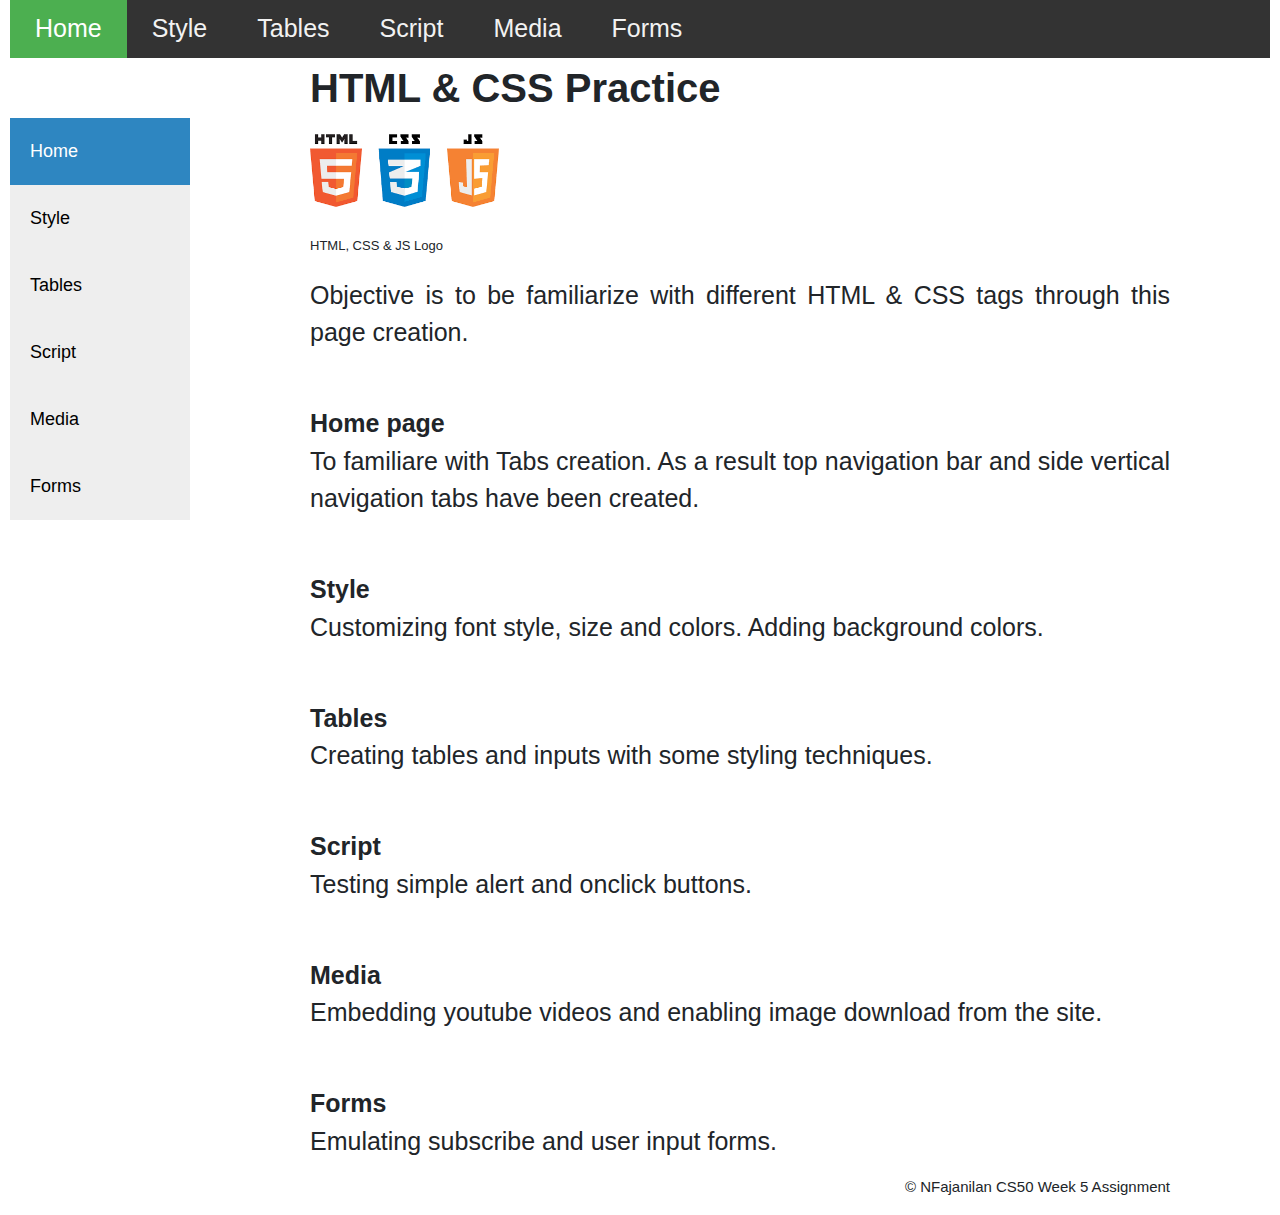
<file: Week 5 - HTML & CSS/index.html>
<!DOCTYPE html>

<html lang="en">
    <head>
        <link href="https://stackpath.bootstrapcdn.com/bootstrap/4.1.3/css/bootstrap.min.css" rel="stylesheet">
        <link href="styles.css" rel="stylesheet">
        <title>Home</title>
    </head>
    <div class="topnav">
        <a class="active" href="https://ide50-norman-fajanilan.legacy.cs50.io/index.html">Home</a>
        <a href="https://ide50-norman-fajanilan.legacy.cs50.io/page1.html">Style</a>
        <a href="https://ide50-norman-fajanilan.legacy.cs50.io/page2.html">Tables</a>
        <a href="https://ide50-norman-fajanilan.legacy.cs50.io/page3.html">Script</a>
        <a href="https://ide50-norman-fajanilan.legacy.cs50.io/page4.html">Media</a>
        <a href="https://ide50-norman-fajanilan.legacy.cs50.io/page5.html">Forms</a>
    </div>

    <header>
        <b>HTML & CSS Practice</b>
    </header>

    <div class="vertical-menu">
        <a href="https://ide50-norman-fajanilan.legacy.cs50.io/index.html" class="active">Home</a>
        <a href="https://ide50-norman-fajanilan.legacy.cs50.io/page1.html">Style</a>
        <a href="https://ide50-norman-fajanilan.legacy.cs50.io/page2.html">Tables</a>
        <a href="https://ide50-norman-fajanilan.legacy.cs50.io/page3.html">Script</a>
        <a href="https://ide50-norman-fajanilan.legacy.cs50.io/page4.html">Media</a>
        <a href="https://ide50-norman-fajanilan.legacy.cs50.io/page5.html">Forms</a>
    </div>

    <body>
        <Main>
            <p></p>
            <p><img alt = "HTML, CSS & JS Logo" src = "Image.png" class = "imgpos"></p>
            <p style="margin-left: 300px"><font size = "2px">HTML, CSS & JS Logo</font></p>
            <p></p>
            <p style = "margin-left: 300px; margin-right: 100px">Objective is to be familiarize with different HTML & CSS tags through this page creation. </p><br>
            <p style = "margin-left: 300px; margin-right: 100px"><b>Home page</b><br>To familiare with Tabs creation. As a result top navigation bar and side vertical
                navigation tabs have been created.</p><br>
            <p style = "margin-left: 300px; margin-right: 100px"><b>Style</b><br>Customizing font style, size and colors. Adding background colors.</p><br>
            <p style = "margin-left: 300px; margin-right: 100px"><b>Tables</b><br>Creating tables and inputs with some styling techniques.</p><br>
            <p style = "margin-left: 300px; margin-right: 100px"><b>Script</b><br>Testing simple alert and onclick buttons.</p><br>
            <p style = "margin-left: 300px; margin-right: 100px"><b>Media</b><br>Embedding youtube videos and enabling image download from the site.</p><br>
            <p style = "margin-left: 300px; margin-right: 100px"><b>Forms</b><br>Emulating subscribe and user input forms.</p>
        </Main>

        <footer>
            <p style = "text-align: right; margin-right: 100px">&#169; NFajanilan CS50 Week 5 Assignment</p>
        </footer>
    </body>
</html>
</file>
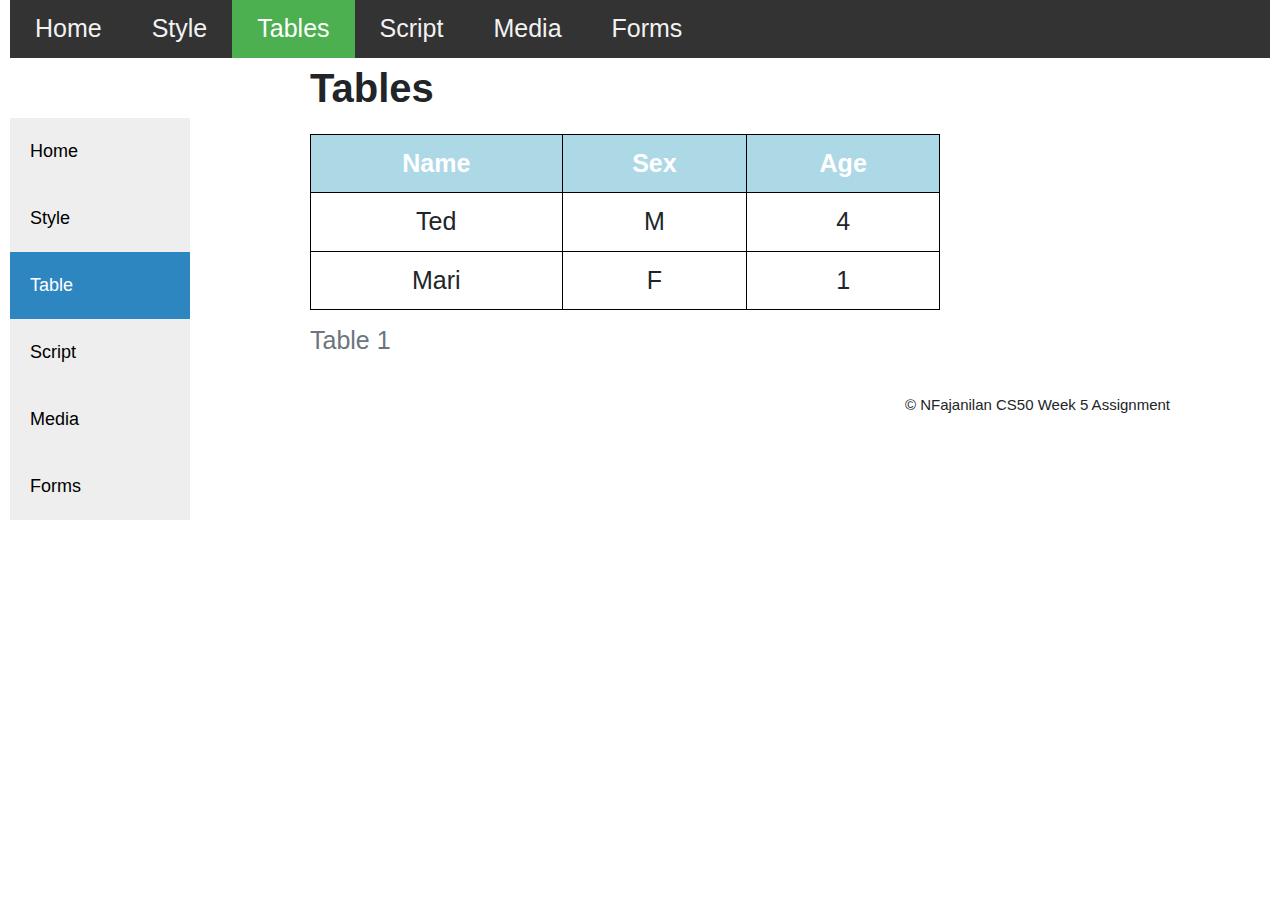
<file: Week 5 - HTML & CSS/page2.html>
<!DOCTYPE html>

<html lang = en>
    <head>
        <link href="https://stackpath.bootstrapcdn.com/bootstrap/4.1.3/css/bootstrap.min.css" rel="stylesheet">
        <link href="styles.css" rel="stylesheet">
        <title>Tables</title>
    </head>
    <div class="topnav">
        <a href="https://ide50-norman-fajanilan.legacy.cs50.io/index.html">Home</a>
        <a href="https://ide50-norman-fajanilan.legacy.cs50.io/page1.html">Style</a>
        <a class="active" href="https://ide50-norman-fajanilan.legacy.cs50.io/page2.html">Tables</a>
        <a href="https://ide50-norman-fajanilan.legacy.cs50.io/page3.html">Script</a>
        <a href="https://ide50-norman-fajanilan.legacy.cs50.io/page4.html">Media</a>
        <a href="https://ide50-norman-fajanilan.legacy.cs50.io/page5.html">Forms</a>
    </div>

    <header>
        <b>Tables</b>
    </header>

    <div class="vertical-menu">
        <a href="https://ide50-norman-fajanilan.legacy.cs50.io/index.html">Home</a>
        <a href="https://ide50-norman-fajanilan.legacy.cs50.io/page1.html">Style</a>
        <a class="active" href="https://ide50-norman-fajanilan.legacy.cs50.io/page2.html">Table</a>
        <a href="https://ide50-norman-fajanilan.legacy.cs50.io/page3.html">Script</a>
        <a href="https://ide50-norman-fajanilan.legacy.cs50.io/page4.html">Media</a>
        <a href="https://ide50-norman-fajanilan.legacy.cs50.io/page5.html">Forms</a>
    </div>

    <body>
        <p></p>
        <table style="width:50%; margin-left: 300px">
        <caption>Table 1</caption>
        <tr>
            <th>Name</th>
            <th>Sex</th>
            <th>Age</th>
        </tr>
        <tr>
            <td>Ted</td>
            <td>M</td>
            <td>4</td>
        </tr>
        <tr>
            <td>Mari</td>
            <td>F</td></td>
            <td>1</td>
        </tr>
        </table>
    </body>

    <footer>
        <br>
        <p style = "text-align: right; margin-right: 100px">&#169; NFajanilan CS50 Week 5 Assignment</p>
    </footer>

</html>
</file>
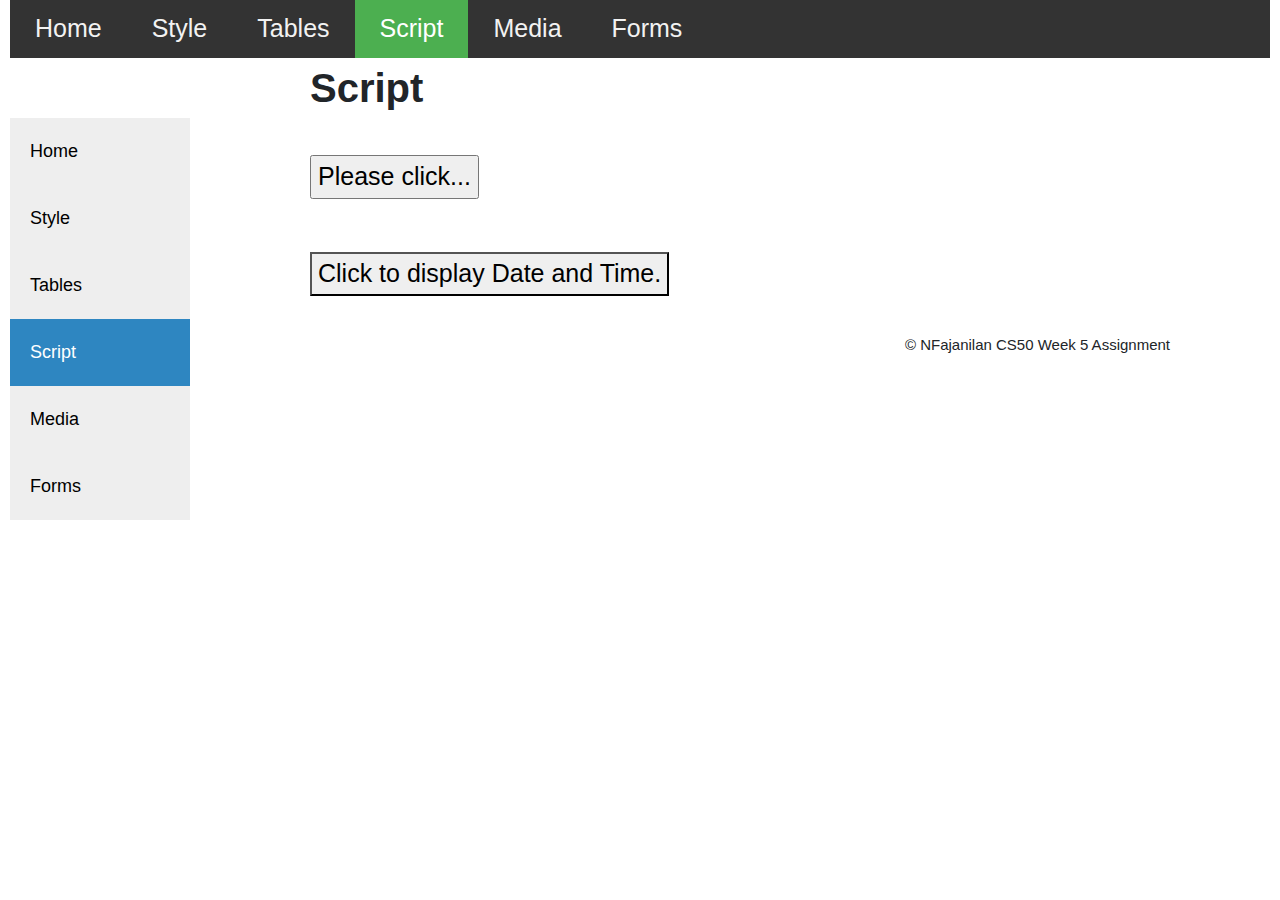
<file: Week 5 - HTML & CSS/page3.html>
<!DOCTYPE html>

<html lang = en>
    <head>
        <link href="https://stackpath.bootstrapcdn.com/bootstrap/4.1.3/css/bootstrap.min.css" rel="stylesheet">
        <link href="styles.css" rel="stylesheet">
        <title>Script</title>
    </head>
    <div class="topnav">
        <a href="https://ide50-norman-fajanilan.legacy.cs50.io/index.html">Home</a>
        <a href="https://ide50-norman-fajanilan.legacy.cs50.io/page1.html">Style</a>
        <a href="https://ide50-norman-fajanilan.legacy.cs50.io/page2.html">Tables</a>
        <a class="active" href="https://ide50-norman-fajanilan.legacy.cs50.io/page3.html">Script</a>
        <a href="https://ide50-norman-fajanilan.legacy.cs50.io/page4.html">Media</a>
        <a href="https://ide50-norman-fajanilan.legacy.cs50.io/page5.html">Forms</a>
    </div>

    <header>
        <b>Script</b>
    </header>

    <div class="vertical-menu">
        <a href="https://ide50-norman-fajanilan.legacy.cs50.io/index.html">Home</a>
        <a href="https://ide50-norman-fajanilan.legacy.cs50.io/page1.html">Style</a>
        <a href="https://ide50-norman-fajanilan.legacy.cs50.io/page2.html">Tables</a>
        <a class="active" href="https://ide50-norman-fajanilan.legacy.cs50.io/page3.html">Script</a>
        <a href="https://ide50-norman-fajanilan.legacy.cs50.io/page4.html">Media</a>
        <a href="https://ide50-norman-fajanilan.legacy.cs50.io/page5.html">Forms</a>
    </div>

    <body>
        <script>
            alert("Testing alert script!");
        </script>
        <br>

        <p style = "margin-left: 300px">
        <input type="button" value="Please click..." onclick="alert('Thanks for clicking!');">
        </p>
        <br>

        <p style = "margin-left: 300px">
        <button type="button"
            onclick="document.getElementById('demo').innerHTML = Date()">
            Click to display Date and Time.</button>
        </p>
        <p style = "margin-left: 300px" id="demo"></p>
    </body>

    <footer>
        <br>
        <p style = "text-align: right; margin-right: 100px">&#169; NFajanilan CS50 Week 5 Assignment</p>
    </footer>

</html>
</file>
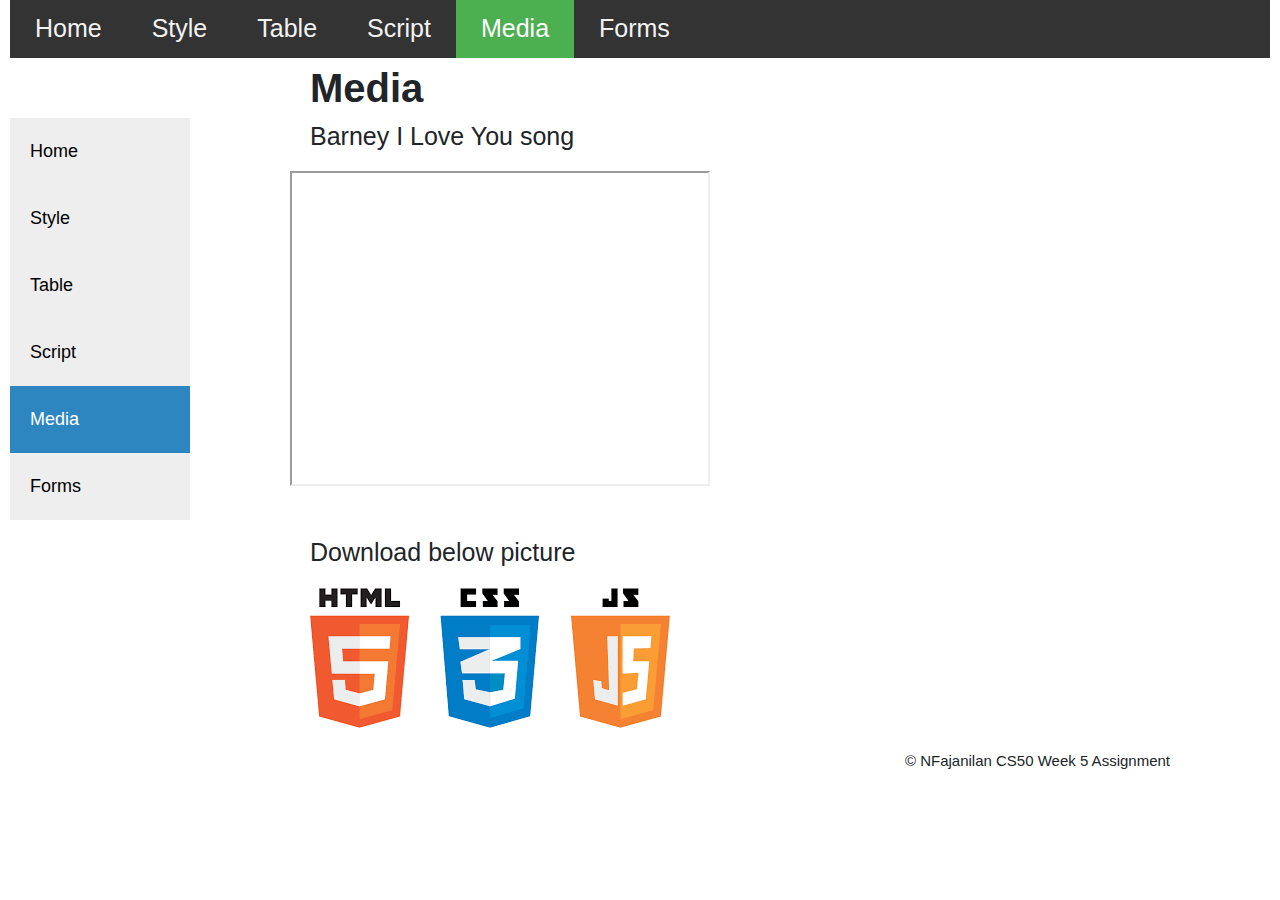
<file: Week 5 - HTML & CSS/page4.html>
<!DOCTYPE html>

<html lang = en>
    <head>
        <link href="https://stackpath.bootstrapcdn.com/bootstrap/4.1.3/css/bootstrap.min.css" rel="stylesheet">
        <link href="styles.css" rel="stylesheet">
        <title>Media</title>
    </head>
    <div class="topnav">
        <a href="https://ide50-norman-fajanilan.legacy.cs50.io/index.html">Home</a>
        <a href="https://ide50-norman-fajanilan.legacy.cs50.io/page1.html">Style</a>
        <a href="https://ide50-norman-fajanilan.legacy.cs50.io/page2.html">Table</a>
        <a href="https://ide50-norman-fajanilan.legacy.cs50.io/page3.html">Script</a>
        <a class="active" href="https://ide50-norman-fajanilan.legacy.cs50.io/page4.html">Media</a>
        <a href="https://ide50-norman-fajanilan.legacy.cs50.io/page5.html">Forms</a>
    </div>

    <header>
        <b>Media</b><br>
    </header>

    <div class="vertical-menu">
        <a href="https://ide50-norman-fajanilan.legacy.cs50.io/index.html">Home</a>
        <a href="https://ide50-norman-fajanilan.legacy.cs50.io/page1.html">Style</a>
        <a href="https://ide50-norman-fajanilan.legacy.cs50.io/page2.html">Table</a>
        <a href="https://ide50-norman-fajanilan.legacy.cs50.io/page3.html">Script</a>
        <a class="active" href="https://ide50-norman-fajanilan.legacy.cs50.io/page4.html">Media</a>
        <a href="https://ide50-norman-fajanilan.legacy.cs50.io/page5.html">Forms</a>
    </div>

    <body>
        <p style = "margin-left: 300px">Barney I Love You song</p>
        <iframe width="420" height="315" src="https://www.youtube.com/embed/LK3C9IytrLI" style = "margin-left: 100px">
        </iframe>
        <br><br>
        <p style = "margin-left: 300px">Download below picture</p>
        <a href="https://ide50-norman-fajanilan.legacy.cs50.io/Image.png" download>
            <img src="Image.png" alt="W3Schools" style =  "margin-left: 300px">
        </a>
    </body>

    <footer>
        <br>
        <p style = "text-align: right; margin-right: 100px">&#169; NFajanilan CS50 Week 5 Assignment</p>
    </footer>

</html>
</file>
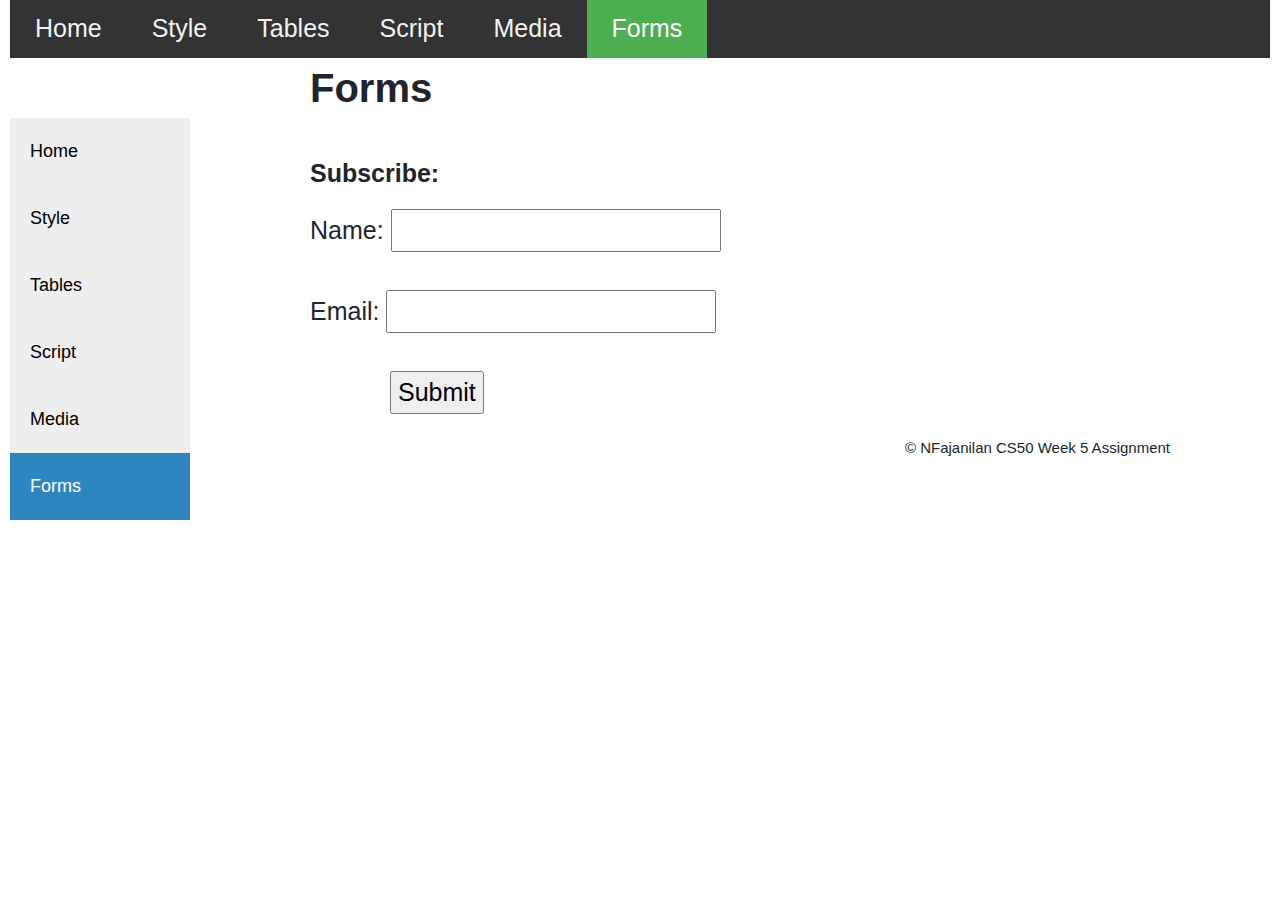
<file: Week 5 - HTML & CSS/page5.html>
<!DOCTYPE html>

<html lang = en>
    <head>
        <link href="https://stackpath.bootstrapcdn.com/bootstrap/4.1.3/css/bootstrap.min.css" rel="stylesheet">
        <link href="styles.css" rel="stylesheet">
        <title>Forms</title>
    </head>

    <div class="topnav">
        <a href="https://ide50-norman-fajanilan.legacy.cs50.io/index.html">Home</a>
        <a href="https://ide50-norman-fajanilan.legacy.cs50.io/page1.html">Style</a>
        <a href="https://ide50-norman-fajanilan.legacy.cs50.io/page2.html">Tables</a>
        <a href="https://ide50-norman-fajanilan.legacy.cs50.io/page3.html">Script</a>
        <a href="https://ide50-norman-fajanilan.legacy.cs50.io/page4.html">Media</a>
        <a class="active" href="https://ide50-norman-fajanilan.legacy.cs50.io/page5.html">Forms</a>
    </div>

    <header>
        <b>Forms</b><br>
    </header>

    <div class="vertical-menu">
        <a href="https://ide50-norman-fajanilan.legacy.cs50.io/index.html">Home</a>
        <a href="https://ide50-norman-fajanilan.legacy.cs50.io/page1.html">Style</a>
        <a href="https://ide50-norman-fajanilan.legacy.cs50.io/page2.html">Tables</a>
        <a href="https://ide50-norman-fajanilan.legacy.cs50.io/page3.html">Script</a>
        <a href="https://ide50-norman-fajanilan.legacy.cs50.io/page4.html">Media</a>
        <a class="active" href="https://ide50-norman-fajanilan.legacy.cs50.io/page5.html">Forms</a>
    </div>

    <boby>
    <main>
        <br>
        <p style = "margin-left: 300px"><b>Subscribe:</b></p>
        <form action="/action_page.php" method="get" style = "margin-left: 300px">
            Name:  <input type="text" name="name"><br><br>
            Email:  <input type="text" name="email"><br><br>
            <input type="submit" value="Submit" style = "margin-left: 80px">
        </form>
    </main>

    <footer>
        <br>
        <p style = "text-align: right; margin-right: 100px">&#169; NFajanilan CS50 Week 5 Assignment</p>
    </footer>
    </body>


</html>
</file>
<file: Week 5 - HTML & CSS/styles.css>
header
{
    font-size: 40px;
    /*text-align: center;*/
    margin-left: 300px;
}

body
{
    font-size: 25px;
    text-align: justify;
    margin-left: 10px;
    margin-right: 10px;
}

main
{
    font-size: 25px;
}

footer
{
    font-size: 15px;
}




.topnav
{
    background-color: #333;
    overflow: hidden;
}

/* Style the links inside the navigation bar */
.topnav a
{
    float: left;
    color: #f2f2f2;
    text-align: center;
    padding: 10px 25px;
    text-decoration: none;
    font-size: 25px;
}

/* Change the color of links on hover */
.topnav a:hover {
    background-color: #ddd;
    color: black;
}

/* Add a color to the active/current link*/
.topnav a.active
{
    background-color: #4CAF50;
    color: white;
}


.vertical-menu
{
    width: 180px; /* Set a width if you like */
    float: left;
    font-size: 18px;
}

.vertical-menu a
{
    background-color: #eee; /* Grey background color */
    color: black; /* Black text color */
    display: block; /* Make the links appear below each other */
    padding: 20px; /* Add some padding */
    text-decoration: none; /* Remove underline from links */
}

.vertical-menu a:hover
{
    background-color: #ccc; /* Dark grey background on mouse-over */
}

.vertical-menu a.active
{
    background-color: #2E86C1; /* Add a green color to the "active/current" link */
    color: white;
}



table, th, td
{
    border: 1px solid black;
    /*border-collapse: collapse;*/
    padding: 10px;
    text-align: center;
    border-spacing: 5px;
    /*background-color: #f1f1c1;*/
}

table tr:nth-child(even)
{
    background-color: white;
}
table tr:nth-child(odd) {
    background-color:white;
}
table th {
    color: white;
    background-color: lightblue;
}


.center
{
    display: block;
    margin-left: auto;
    margin-right: auto;
    width: 20%;
}

.imgpos
{
    display: block;
    margin-left: 300px;
    margin-right: auto;
    width: 15%;
}
</file>
